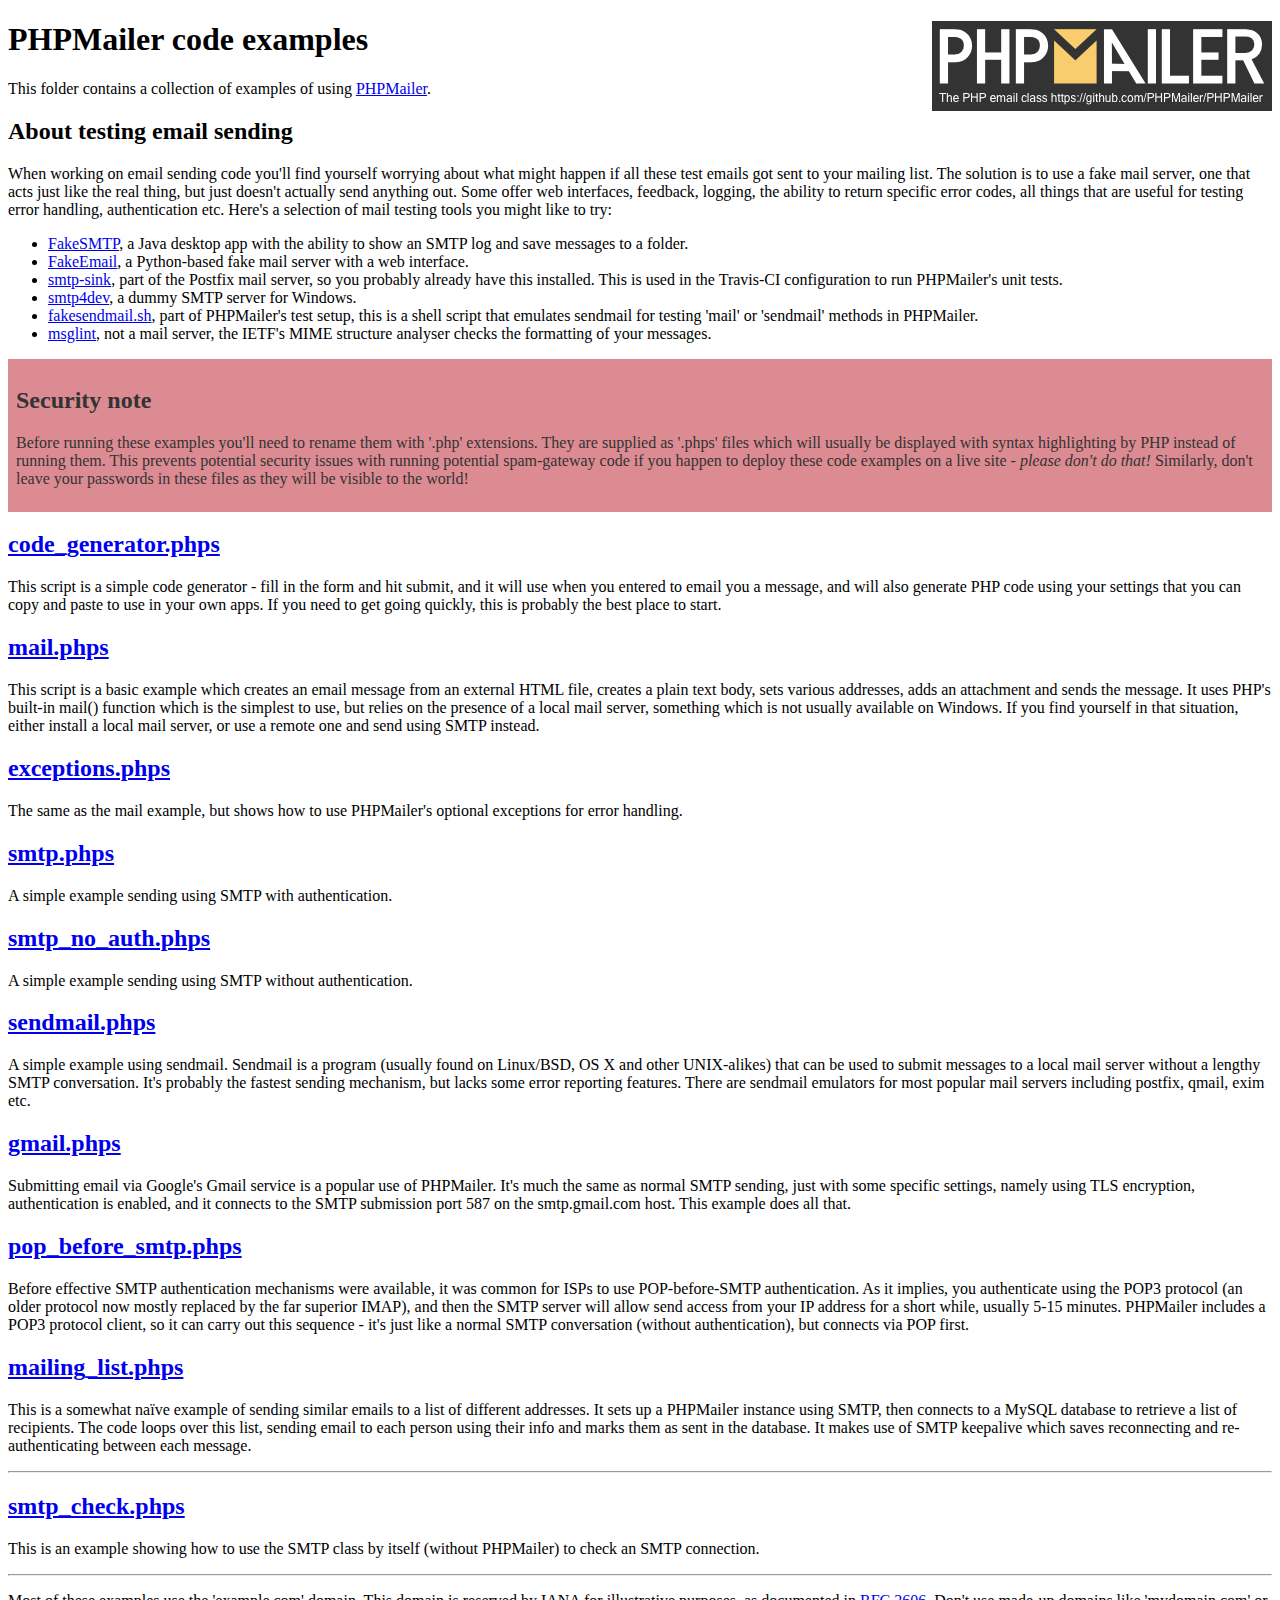
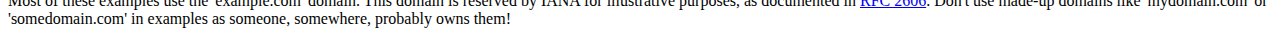
<file: php/PHPMailer-master/examples/index.html>
<!DOCTYPE html>
<html>
<head>
	<meta charset="UTF-8">
	<title>PHPMailer Examples</title>
</head>
<body>
<h1>PHPMailer code examples<a href="https://github.com/PHPMailer/PHPMailer"><img src="images/phpmailer.png" style="float:right; border:0;" alt="PHPMailer logo"></a></h1>
<p>This folder contains a collection of examples of using <a href="https://github.com/PHPMailer/PHPMailer">PHPMailer</a>.</p>
<h2>About testing email sending</h2>
<p>When working on email sending code you'll find yourself worrying about what might happen if all these test emails got sent to your mailing list. The solution is to use a fake mail server, one that acts just like the real thing, but just doesn't actually send anything out. Some offer web interfaces, feedback, logging, the ability to return specific error codes, all things that are useful for testing error handling, authentication etc. Here's a selection of mail testing tools you might like to try:</p>
<ul>
  <li><a href="https://github.com/Nilhcem/FakeSMTP">FakeSMTP</a>, a Java desktop app with the ability to show an SMTP log and save messages to a folder. </li>
  <li><a href="https://github.com/isotoma/FakeEmail">FakeEmail</a>, a Python-based fake mail server with a web interface.</li>
  <li><a href="http://www.postfix.org/smtp-sink.1.html">smtp-sink</a>, part of the Postfix mail server, so you probably already have this installed. This is used in the Travis-CI configuration to run PHPMailer's unit tests.</li>
  <li><a href="http://smtp4dev.codeplex.com">smtp4dev</a>, a dummy SMTP server for Windows.</li>
  <li><a href="https://github.com/PHPMailer/PHPMailer/blob/master/test/fakesendmail.sh">fakesendmail.sh</a>, part of PHPMailer's test setup, this is a shell script that emulates sendmail for testing 'mail' or 'sendmail' methods in PHPMailer.</li>
  <li><a href="http://tools.ietf.org/tools/msglint/">msglint</a>, not a mail server, the IETF's MIME structure analyser checks the formatting of your messages.</li>
</ul>
<div style="padding: 8px; color: #333333; background-color: #dc8b92">
<h2>Security note</h2>
<p>Before running these examples you'll need to rename them with '.php' extensions. They are supplied as '.phps' files which will usually be displayed with syntax highlighting by PHP instead of running them. This prevents potential security issues with running potential spam-gateway code if you happen to deploy these code examples on a live site - <em>please don't do that!</em> Similarly, don't leave your passwords in these files as they will be visible to the world!</p>
</div>
<h2><a href="code_generator.phps">code_generator.phps</a></h2>
<p>This script is a simple code generator - fill in the form and hit submit, and it will use when you entered to email you a message, and will also generate PHP code using your settings that you can copy and paste to use in your own apps. If you need to get going quickly, this is probably the best place to start.</p>
<h2><a href="mail.phps">mail.phps</a></h2>
<p>This script is a basic example which creates an email message from an external HTML file, creates a plain text body, sets various addresses, adds an attachment and sends the message. It uses PHP's built-in mail() function which is the simplest to use, but relies on the presence of a local mail server, something which is not usually available on Windows. If you find yourself in that situation, either install a local mail server, or use a remote one and send using SMTP instead.</p>
<h2><a href="exceptions.phps">exceptions.phps</a></h2>
<p>The same as the mail example, but shows how to use PHPMailer's optional exceptions for error handling.</p>
<h2><a href="smtp.phps">smtp.phps</a></h2>
<p>A simple example sending using SMTP with authentication.</p>
<h2><a href="smtp_no_auth.phps">smtp_no_auth.phps</a></h2>
<p>A simple example sending using SMTP without authentication.</p>
<h2><a href="sendmail.phps">sendmail.phps</a></h2>
<p>A simple example using sendmail. Sendmail is a program (usually found on Linux/BSD, OS X and other UNIX-alikes) that can be used to submit messages to a local mail server without a lengthy SMTP conversation. It's probably the fastest sending mechanism, but lacks some error reporting features. There are sendmail emulators for most popular mail servers including postfix, qmail, exim etc.</p>
<h2><a href="gmail.phps">gmail.phps</a></h2>
<p>Submitting email via Google's Gmail service is a popular use of PHPMailer. It's much the same as normal SMTP sending, just with some specific settings, namely using TLS encryption, authentication is enabled, and it connects to the SMTP submission port 587 on the smtp.gmail.com host. This example does all that.</p>
<h2><a href="pop_before_smtp.phps">pop_before_smtp.phps</a></h2>
<p>Before effective SMTP authentication mechanisms were available, it was common for ISPs to use POP-before-SMTP authentication. As it implies, you authenticate using the POP3 protocol (an older protocol now mostly replaced by the far superior IMAP), and then the SMTP server will allow send access from your IP address for a short while, usually 5-15 minutes. PHPMailer includes a POP3 protocol client, so it can carry out this sequence - it's just like a normal SMTP conversation (without authentication), but connects via POP first.</p>
<h2><a href="mailing_list.phps">mailing_list.phps</a></h2>
<p>This is a somewhat naïve example of sending similar emails to a list of different addresses. It sets up a PHPMailer instance using SMTP, then connects to a MySQL database to retrieve a list of recipients. The code loops over this list, sending email to each person using their info and marks them as sent in the database. It makes use of SMTP keepalive which saves reconnecting and re-authenticating between each message.</p>
<hr>
<h2><a href="smtp_check.phps">smtp_check.phps</a></h2>
<p>This is an example showing how to use the SMTP class by itself (without PHPMailer) to check an SMTP connection.</p>
<hr>
<p>Most of these examples use the 'example.com' domain. This domain is reserved by IANA for illustrative purposes, as documented in <a href="http://tools.ietf.org/html/rfc2606">RFC 2606</a>. Don't use made-up domains like 'mydomain.com' or 'somedomain.com' in examples as someone, somewhere, probably owns them!</p>
</body>
</html>
</file>
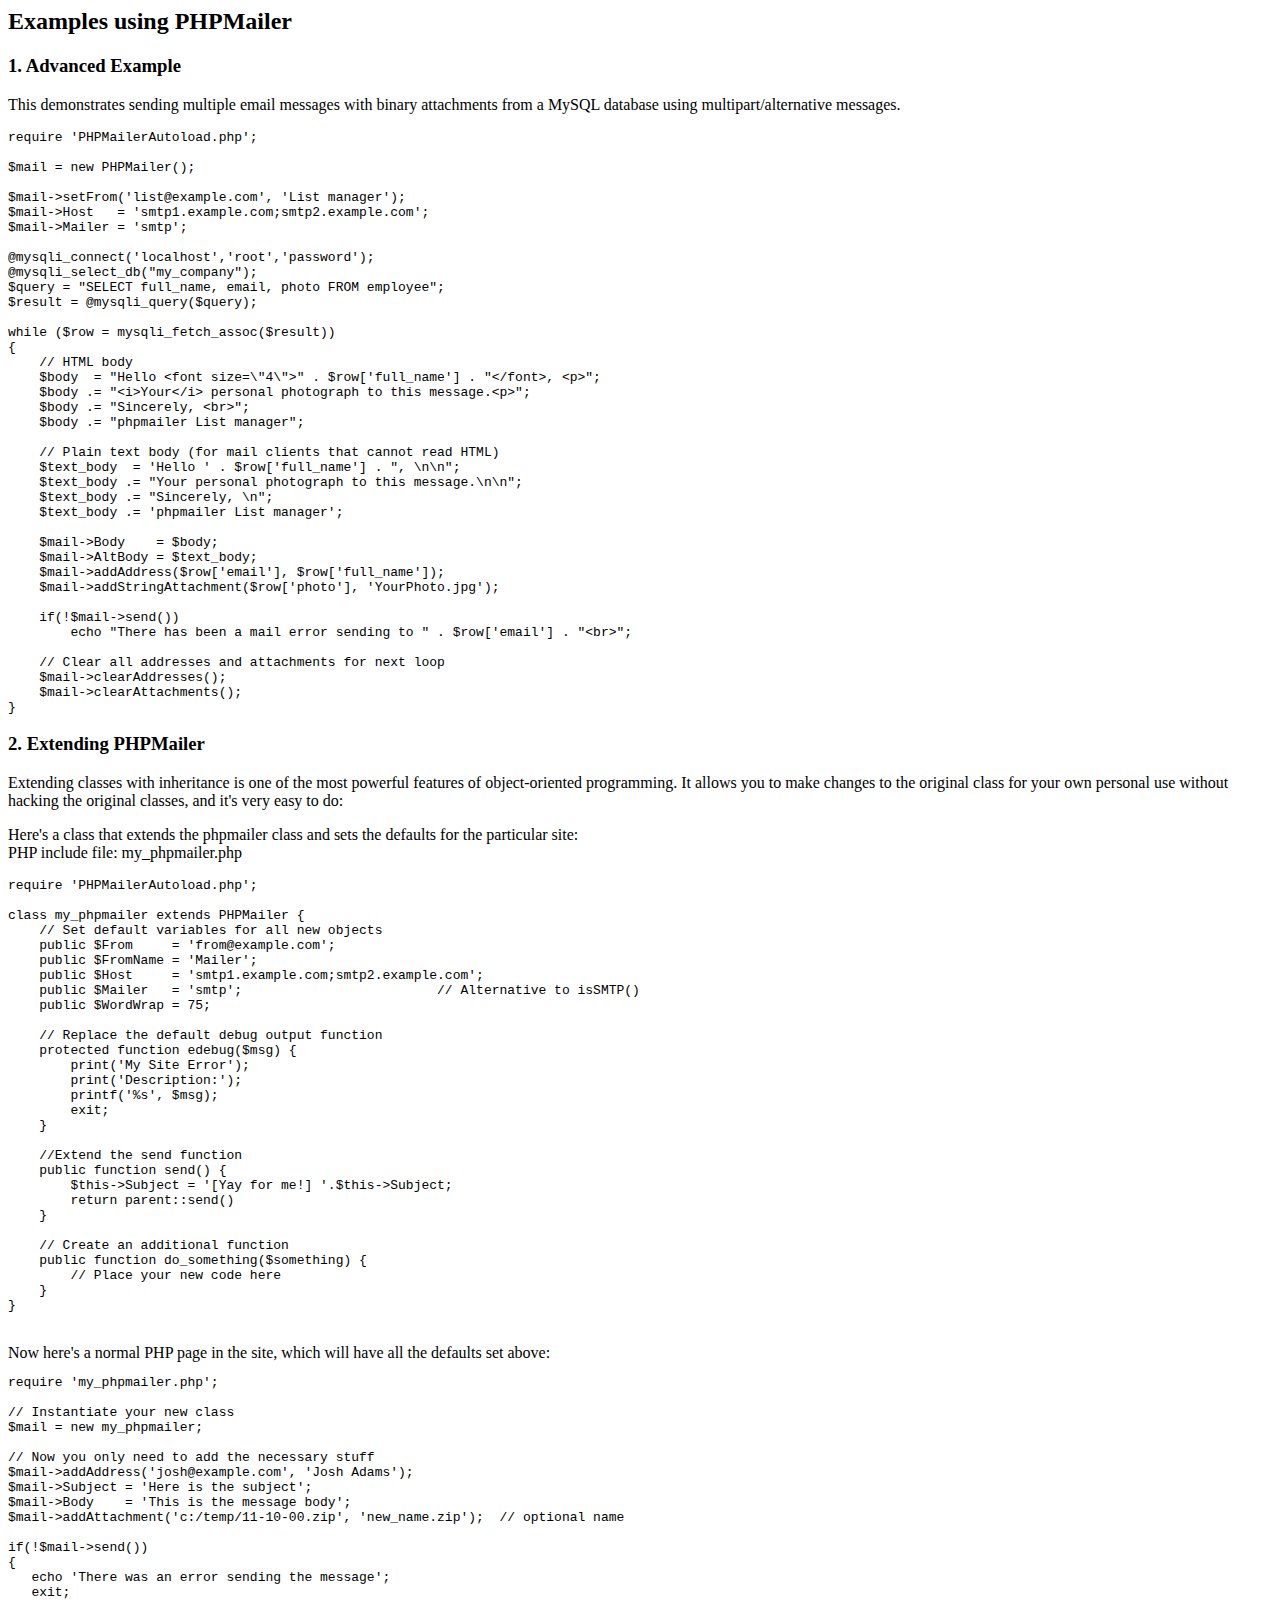
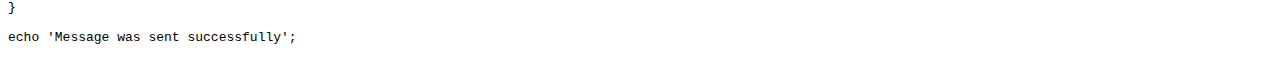
<file: php/PHPMailer-master/docs/extending.html>
<html>
<head>
<title>Examples using phpmailer</title>
</head>

<body>

<h2>Examples using PHPMailer</h2>

<h3>1. Advanced Example</h3>
<p>

This demonstrates sending multiple email messages with binary attachments
from a MySQL database using multipart/alternative messages.<p>

<pre>
require 'PHPMailerAutoload.php';

$mail = new PHPMailer();

$mail->setFrom('list@example.com', 'List manager');
$mail->Host   = 'smtp1.example.com;smtp2.example.com';
$mail->Mailer = 'smtp';

@mysqli_connect('localhost','root','password');
@mysqli_select_db("my_company");
$query = "SELECT full_name, email, photo FROM employee";
$result = @mysqli_query($query);

while ($row = mysqli_fetch_assoc($result))
{
    // HTML body
    $body  = "Hello &lt;font size=\"4\"&gt;" . $row['full_name'] . "&lt;/font&gt;, &lt;p&gt;";
    $body .= "&lt;i&gt;Your&lt;/i&gt; personal photograph to this message.&lt;p&gt;";
    $body .= "Sincerely, &lt;br&gt;";
    $body .= "phpmailer List manager";

    // Plain text body (for mail clients that cannot read HTML)
    $text_body  = 'Hello ' . $row['full_name'] . ", \n\n";
    $text_body .= "Your personal photograph to this message.\n\n";
    $text_body .= "Sincerely, \n";
    $text_body .= 'phpmailer List manager';

    $mail->Body    = $body;
    $mail->AltBody = $text_body;
    $mail->addAddress($row['email'], $row['full_name']);
    $mail->addStringAttachment($row['photo'], 'YourPhoto.jpg');

    if(!$mail->send())
        echo "There has been a mail error sending to " . $row['email'] . "&lt;br&gt;";

    // Clear all addresses and attachments for next loop
    $mail->clearAddresses();
    $mail->clearAttachments();
}
</pre>
<p>

<h3>2. Extending PHPMailer</h3>
<p>

Extending classes with inheritance is one of the most
powerful features of object-oriented programming. It allows you to make changes to the
original class for your own personal use without hacking the original
classes, and it's very easy to do:

<p>
Here's a class that extends the phpmailer class and sets the defaults
for the particular site:<br>
PHP include file: my_phpmailer.php
<p>

<pre>
require 'PHPMailerAutoload.php';

class my_phpmailer extends PHPMailer {
    // Set default variables for all new objects
    public $From     = 'from@example.com';
    public $FromName = 'Mailer';
    public $Host     = 'smtp1.example.com;smtp2.example.com';
    public $Mailer   = 'smtp';                         // Alternative to isSMTP()
    public $WordWrap = 75;

    // Replace the default debug output function
    protected function edebug($msg) {
        print('My Site Error');
        print('Description:');
        printf('%s', $msg);
        exit;
    }

    //Extend the send function
    public function send() {
        $this->Subject = '[Yay for me!] '.$this->Subject;
        return parent::send()
    }

    // Create an additional function
    public function do_something($something) {
        // Place your new code here
    }
}
</pre>
<br>
Now here's a normal PHP page in the site, which will have all the defaults set above:<br>

<pre>
require 'my_phpmailer.php';

// Instantiate your new class
$mail = new my_phpmailer;

// Now you only need to add the necessary stuff
$mail->addAddress('josh@example.com', 'Josh Adams');
$mail->Subject = 'Here is the subject';
$mail->Body    = 'This is the message body';
$mail->addAttachment('c:/temp/11-10-00.zip', 'new_name.zip');  // optional name

if(!$mail->send())
{
   echo 'There was an error sending the message';
   exit;
}

echo 'Message was sent successfully';
</pre>
</body>
</html>
</file>
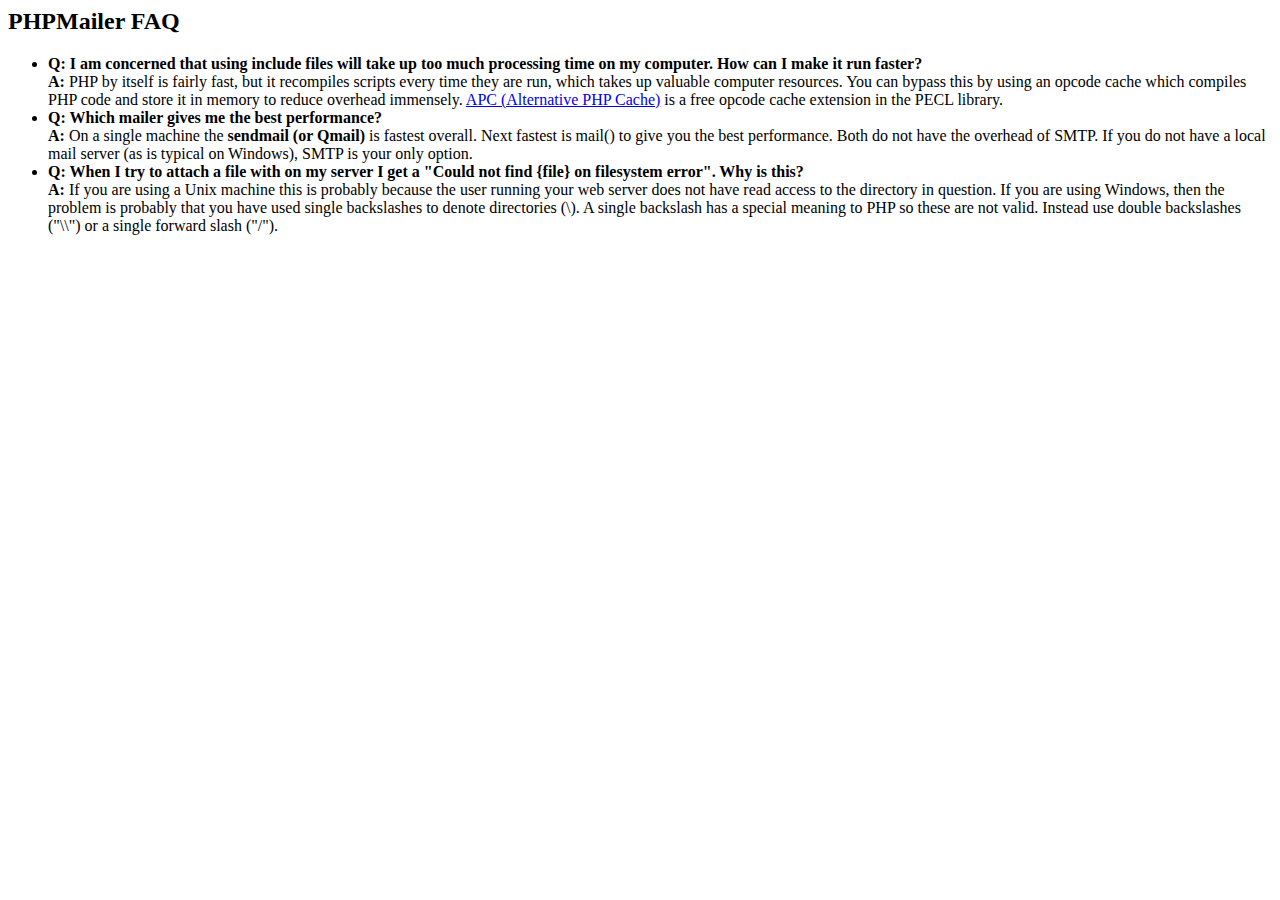
<file: php/PHPMailer-master/docs/faq.html>
﻿<html>
<head>
<title>PHPMailer FAQ</title>
</head>
<body>
<h2>PHPMailer FAQ</h2>
<ul>
    <li><strong>Q: I am concerned that using include files will take up too much
    processing time on my computer. How can I make it run faster?</strong><br>
    <strong>A:</strong> PHP by itself is fairly fast, but it recompiles scripts every time they are run, which takes up valuable
    computer resources. You can bypass this by using an opcode cache which compiles
    PHP code and store it in memory to reduce overhead immensely. <a href="http://www.php.net/apc/">APC
    (Alternative PHP Cache)</a> is a free opcode cache extension in the PECL library.</li>
    <li><strong>Q: Which mailer gives me the best performance?</strong><br>
    <strong>A:</strong> On a single machine the <strong>sendmail (or Qmail)</strong> is fastest overall.
    Next fastest is mail() to give you the best performance. Both do not have the overhead of SMTP.
    If you do not have a local mail server (as is typical on Windows), SMTP is your only option.</li>
    <li><strong>Q: When I try to attach a file with on my server I get a
    "Could not find {file} on filesystem error". Why is this?</strong><br>
    <strong>A:</strong> If you are using a Unix machine this is probably because the user
    running your web server does not have read access to the directory in question. If you are using Windows,
    then the problem is probably that you have used single backslashes to denote directories (\).
    A single backslash has a special meaning to PHP so these are not
    valid. Instead use double backslashes ("\\") or a single forward
    slash ("/").</li>
</ul>
</body>
</html>
</file>
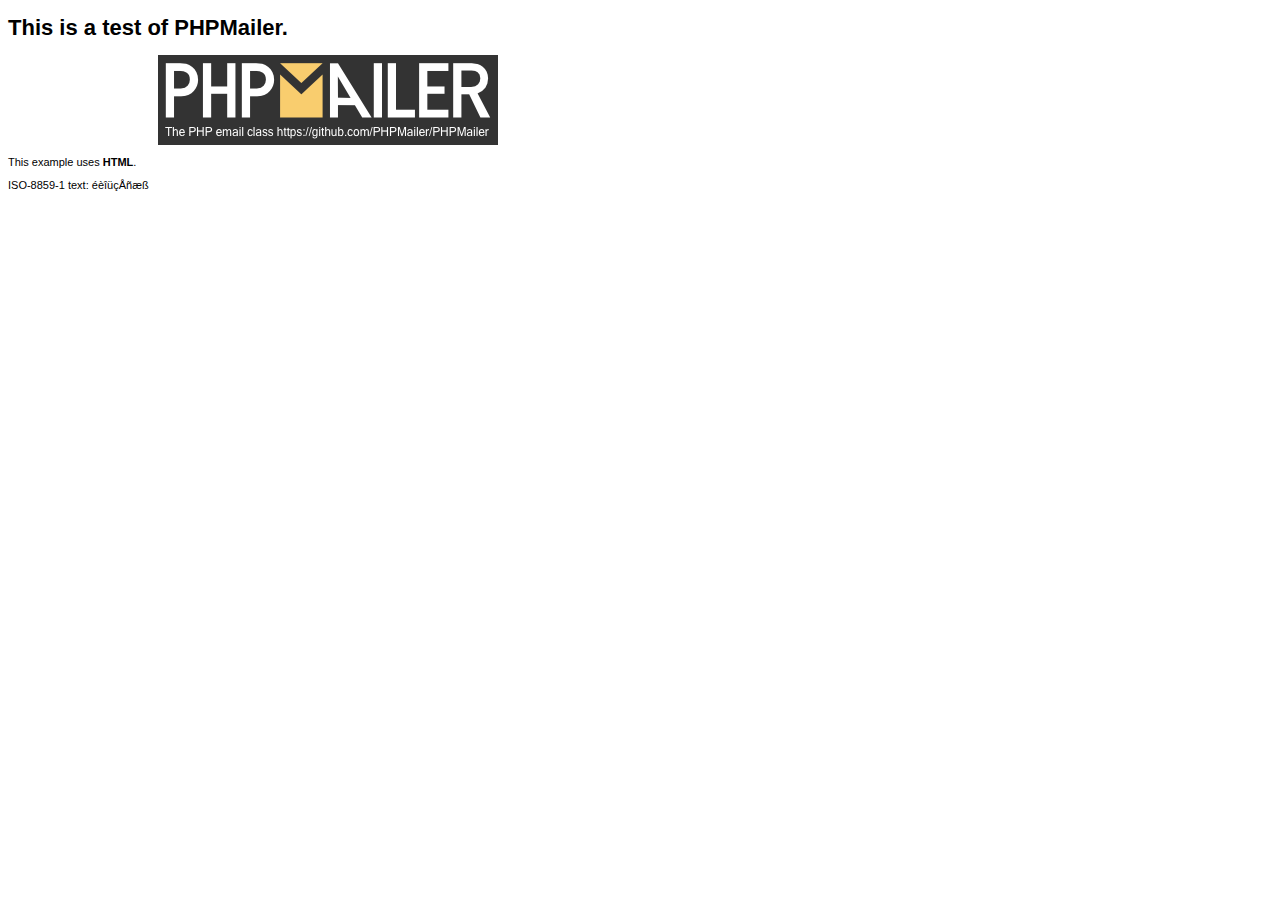
<file: php/PHPMailer-master/examples/contents.html>
<!DOCTYPE HTML PUBLIC "-//W3C//DTD HTML 4.01 Transitional//EN" "http://www.w3.org/TR/html4/loose.dtd">
<html>
<head>
  <meta http-equiv="Content-Type" content="text/html; charset=iso-8859-1">
  <title>PHPMailer Test</title>
</head>
<body>
<div style="width: 640px; font-family: Arial, Helvetica, sans-serif; font-size: 11px;">
  <h1>This is a test of PHPMailer.</h1>
  <div align="center">
    <a href="https://github.com/PHPMailer/PHPMailer/"><img src="images/phpmailer.png" height="90" width="340" alt="PHPMailer rocks"></a>
  </div>
  <p>This example uses <strong>HTML</strong>.</p>
  <p>ISO-8859-1 text: ���������</p>
</div>
</body>
</html>
</file>
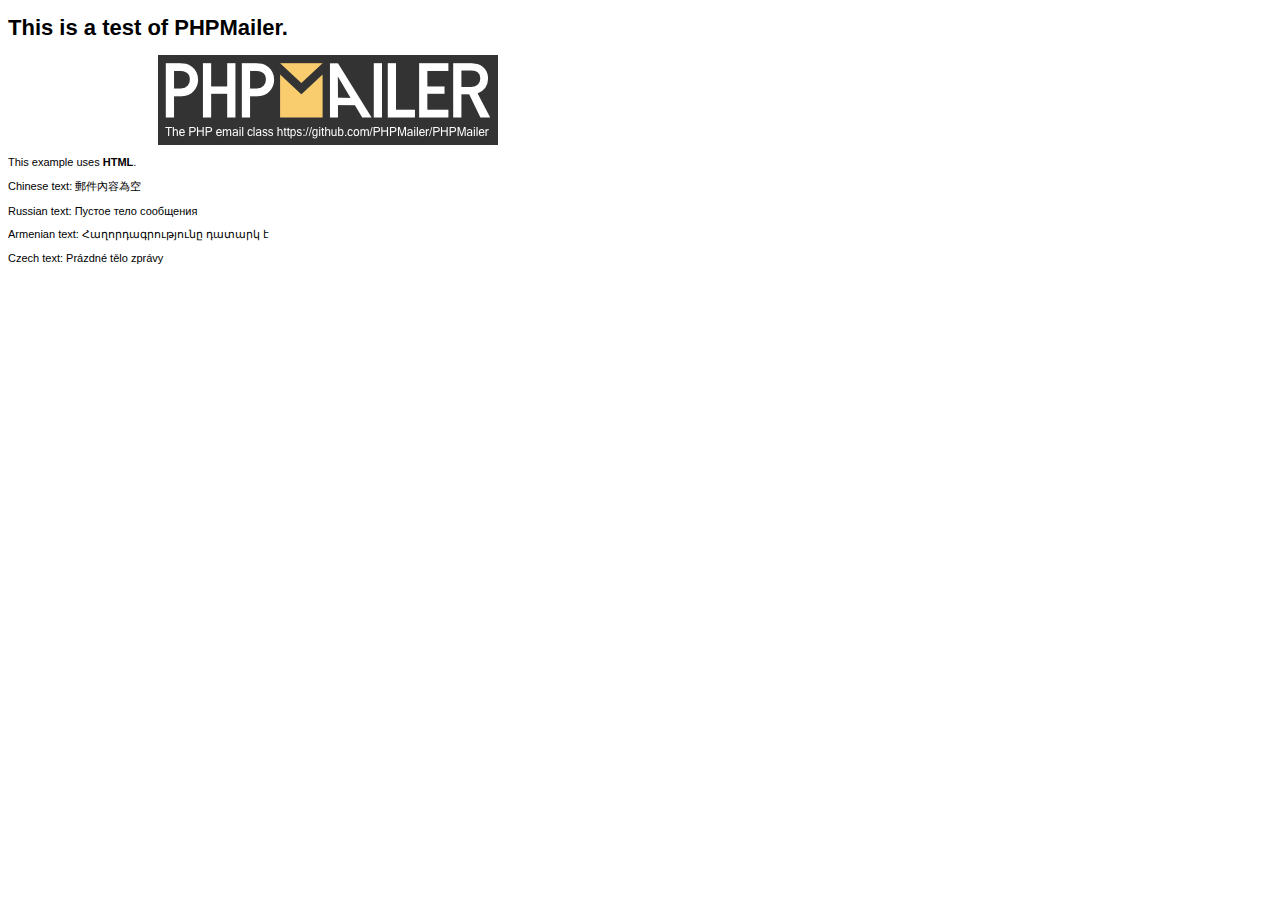
<file: php/PHPMailer-master/examples/contentsutf8.html>
<!DOCTYPE HTML PUBLIC "-//W3C//DTD HTML 4.01 Transitional//EN" "http://www.w3.org/TR/html4/loose.dtd">
<html>
<head>
  <meta http-equiv="Content-Type" content="text/html; charset=utf-8">
  <title>PHPMailer Test</title>
</head>
<body>
<div style="width: 640px; font-family: Arial, Helvetica, sans-serif; font-size: 11px;">
  <h1>This is a test of PHPMailer.</h1>
  <div align="center">
    <a href="https://github.com/PHPMailer/PHPMailer/"><img src="images/phpmailer.png" height="90" width="340" alt="PHPMailer rocks"></a>
  </div>
  <p>This example uses <strong>HTML</strong>.</p>
  <p>Chinese text: 郵件內容為空</p>
  <p>Russian text: Пустое тело сообщения</p>
  <p>Armenian text: Հաղորդագրությունը դատարկ է</p>
  <p>Czech text: Prázdné tělo zprávy</p>
</div>
</body>
</html>
</file>
